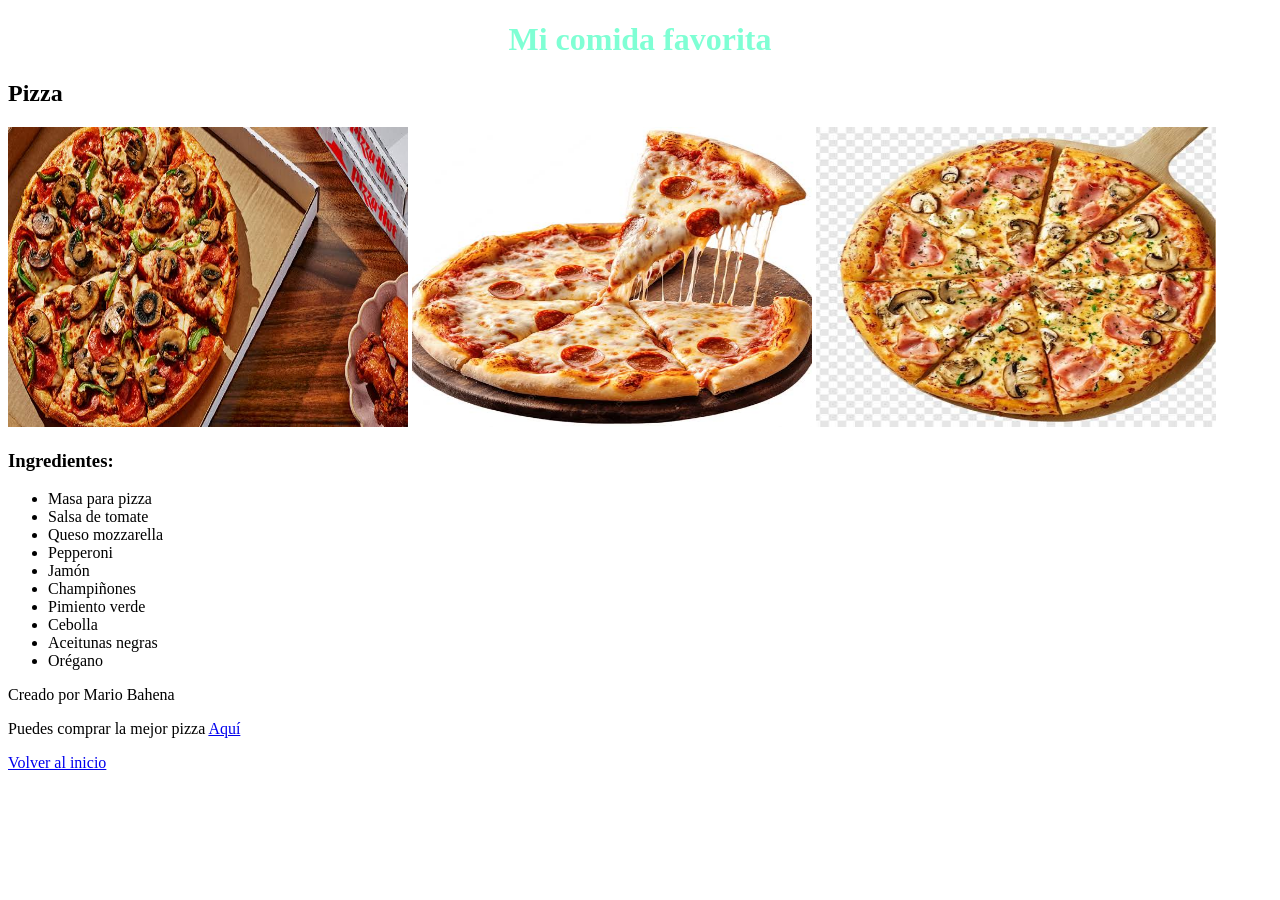
<file: index.html>
<!DOCTYPE html>

<html lang="es">

    <head>
        <title>Mi primera web</title>
        <meta charset="UTF-8">
        <meta name="viewport" content="width=device-width, initial-scale=1.0">

        <link rel="stylesheet" href="css/style.css">
    </head>
<body>

    <header>
    <h1 id="encabezado">Mi comida favorita</h1>
    <h2>Pizza </h2>
    </header>
    
    <div><img src="pizza.jpg" width="400" height="300" alt="Pizza1"></div>
    <div><img src="pizza2.jpg" width="400" height="300" alt="Pizza2"></div>
    <div><img src="pizza3.jpg" width="400" height="300" alt="Pizza3"></div>

    <main>
        <section>
            <h3>Ingredientes: </h3>
                <ul>
                    <li>Masa para pizza</li>
                    <li>Salsa de tomate</li>
                    <li>Queso mozzarella</li>
                    <li>Pepperoni</li>
                    <li>Jamón</li>
                    <li>Champiñones</li>
                    <li>Pimiento verde</li>
                    <li>Cebolla</li>
                    <li>Aceitunas negras</li>
                    <li>Orégano</li>
                </ul>
        </section>
    </main>

    <footer>
        <p>Creado por Mario Bahena</p>
        <p>Puedes comprar la mejor pizza 
            <a href="https://www.ubereats.com/mx/store/cancino-cabrera/q2YUG5FYVyKjCLDNBD2TOw?diningMode=DELIVERY&sc=SEARCH_SUGGESTION" 
            target="_blank">
            Aquí</a>
        </p>            
        <a href="#encabezado">Volver al inicio</a>
    </footer>   
</body>

</html>
</file>
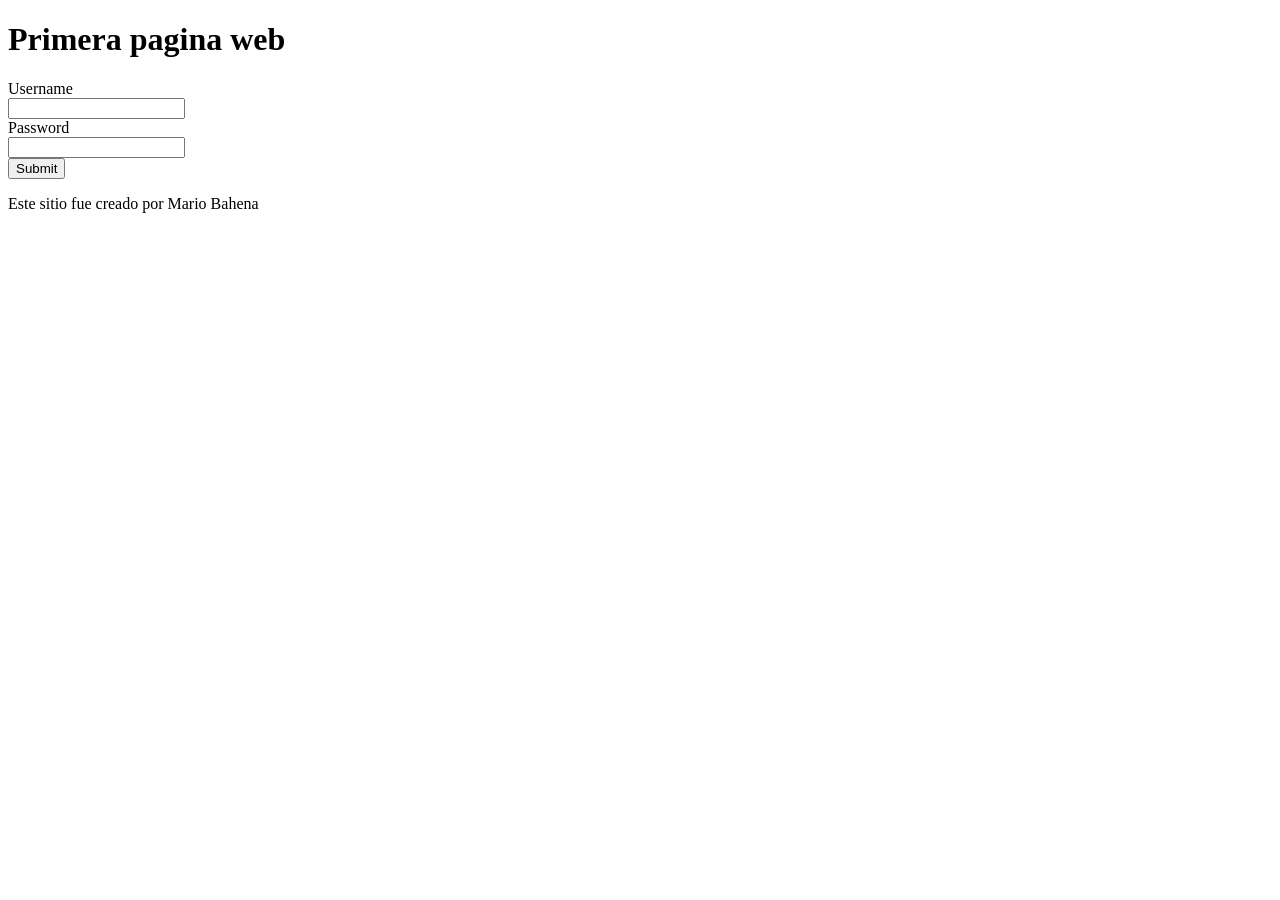
<file: forms.html>
<!DOCTYPE html>

<html>

    <head>
        <Title>Login</Title>
    </head>

    <body>

        <header>
            <h1>Primera pagina web</h1>
        </header>

        <form>
            
            <label for="username">Username</label><br>
                <input type="text" id="username"><br>
            
            <label for="password">Password</label><br>
                <input type="password" id="password"><br>
        
            <button type="button" onselect="Lola" onclick="validar()">Submit</button>

            <script>
            function validar() {
                let username = document.getElementById("username").value;

                if (username === "Mario") {
                    alert(username);
                } else {
                    alert("Usuario incorrecto");
                }
            }
            </script>

    </form>

    <footer>

        <p>Este sitio fue creado por Mario Bahena</p>
    </footer>
    
</body>

</html>
</file>
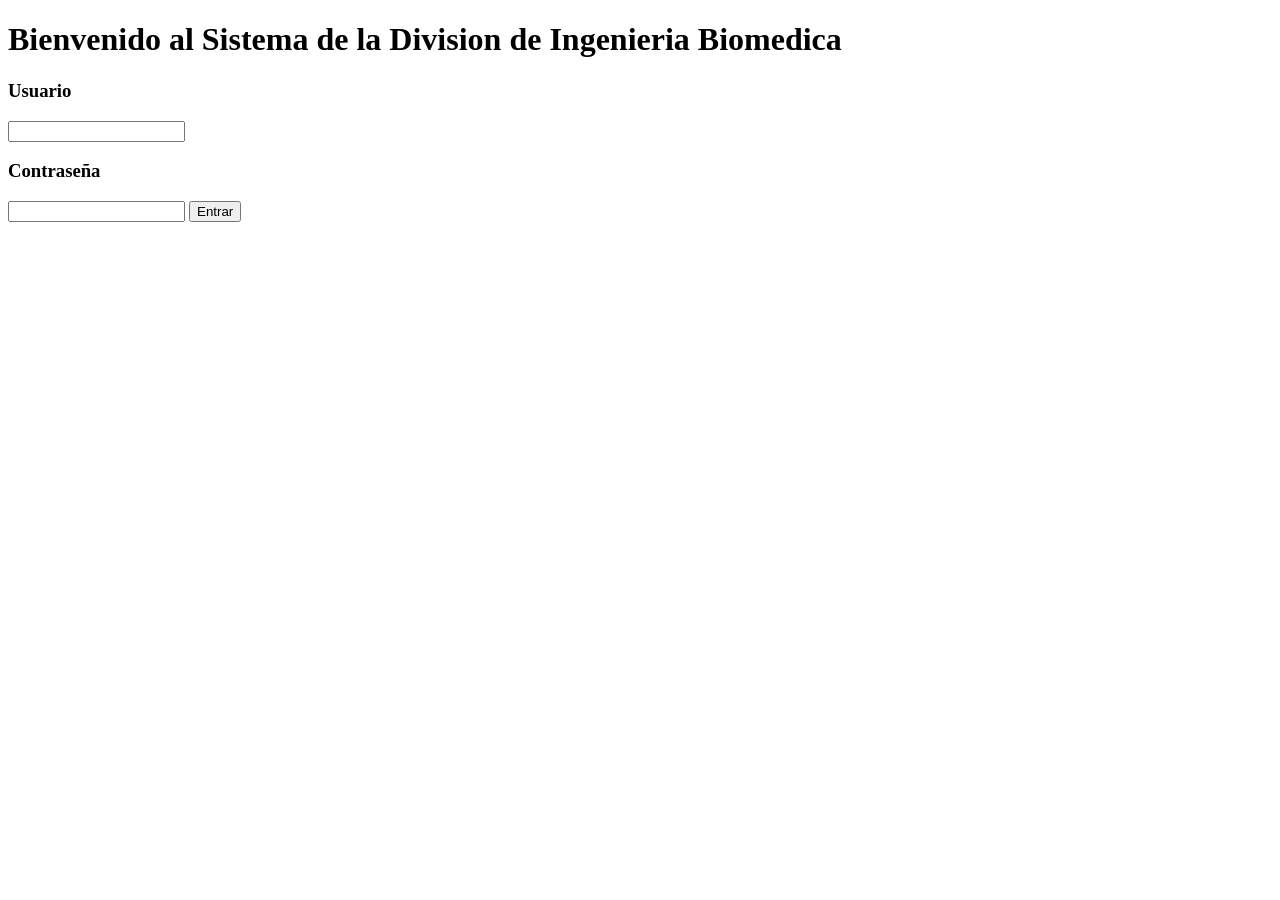
<file: Proyecto/login.html>
<!DOCTYPE html>

<html lang="es">

    <head>
        <title>Plataforma Biomedica</title>
        <meta charset="UTF-8">
    </head>

    <body>
        <h1>Bienvenido al Sistema de la Division de Ingenieria Biomedica</h1>
        <h3>Usuario</h3>
        <input class="usuario">
        <h3>Contraseña</h3>
        <input class="password">
        <button type="submit">Entrar</button>
    </body>
</html>
</file>
<file: css/style.css>
h1 {
    color: aquamarine;
    text-align: center;
}

div{
    display: inline-block;
    text-align: center;
}

label{
    display: block;
    text-align: center;
}
</file>
